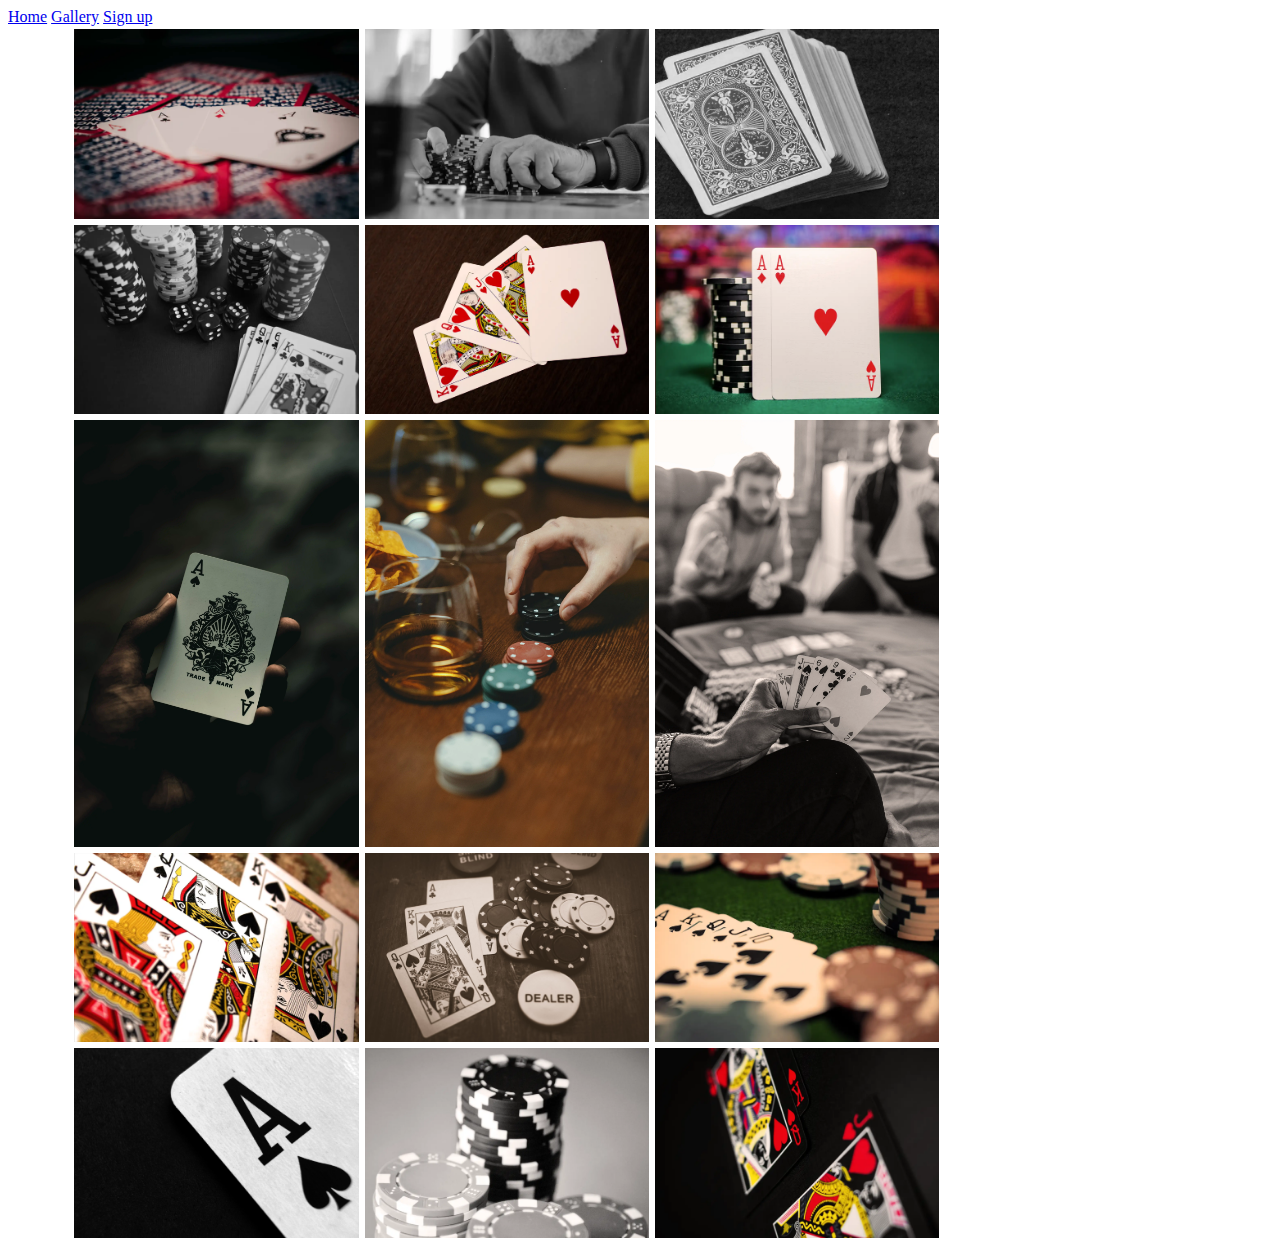
<file: FLEXBOX/gallery.html>
<!DOCTYPE html>
<html lang="en">

<head>
    <meta charset="UTF-8">
    <meta name="viewport" content="width=device-width, initial-scale=1.0">
    <link rel="stylesheet" href="assets/css/gallery.css">
    <title>Gallery</title>
</head>

<body>

    <div>
        <a href="index.html">Home</a>
        <a href="gallery.html">Gallery</a>
        <a href="signup.html">Sign up</a>
    </div>
    <section id="bilder">
        <div class="container">
            <img src="assets/images/4-aces.webp" alt="4-aces-image">
            <img src="assets/images/all-in.webp" alt="ppayer-all-inwith-chips-close-up-image">
            <img src="assets/images/deck.webp" alt="deck-of-cards-image">
            <img src="assets/images/dices-small-bw.webp" alt="dices-clovers-markers-close-up-image">
            <img src="assets/images/flush.webp" alt="flush-hearts-knight-to-ace-image">
            <img src="assets/images/pair-of-aces.webp" alt="pairof-aces-image">
            <img src="assets/images/ace-of-spades-small.webp" alt="ace-of-spades-close-up-image">
            <img src="assets/images/markers-on-table-small.webp" alt="markers-glas-of-whisky-on-table-image">
            <img src="assets/images/cards-in-hand-small-bw.webp" alt="close-up-of-players-hand-holding-card-image">
            <img src="assets/images/spades-small.webp" alt="knight-qeen-king-spades-image">
            <img src="assets/images/gambling.webp" alt="king-qeen-ace-and-markers-image">
            <img src="assets/images/straight-flush.webp" alt="straight-flush-spades-image">
            <img src="assets/images/ace-close-up .webp" alt="ace-of-spades-image">
            <img src="assets/images/chips.webp" alt="chips-image">
            <img src="assets/images/queen-knight-webp.webp" alt="qeen-knight-hearts-image">
            
        </div>
    </section>
</body>

</html>
</file>
<file: FLEXBOX/assets/css/gallery.css>
.container {
    display: flex;
    max-width: 6000x;
    flex-wrap: wrap;
}

.container img {
    width: 100%; 
    padding: 3px 3px 3px 3px;
}

@media only screen and (min-width: 600px) {
    .container img {
        width: 50%;
    }

    #bilder {
        display: block;
        margin-left: auto;
        margin-right: auto;
        width: 90%;
      }
}

    @media only screen and (min-width: 900px) {
        .container img {
            width: 25%;
            height: 25%;
        }
    }
</file>
